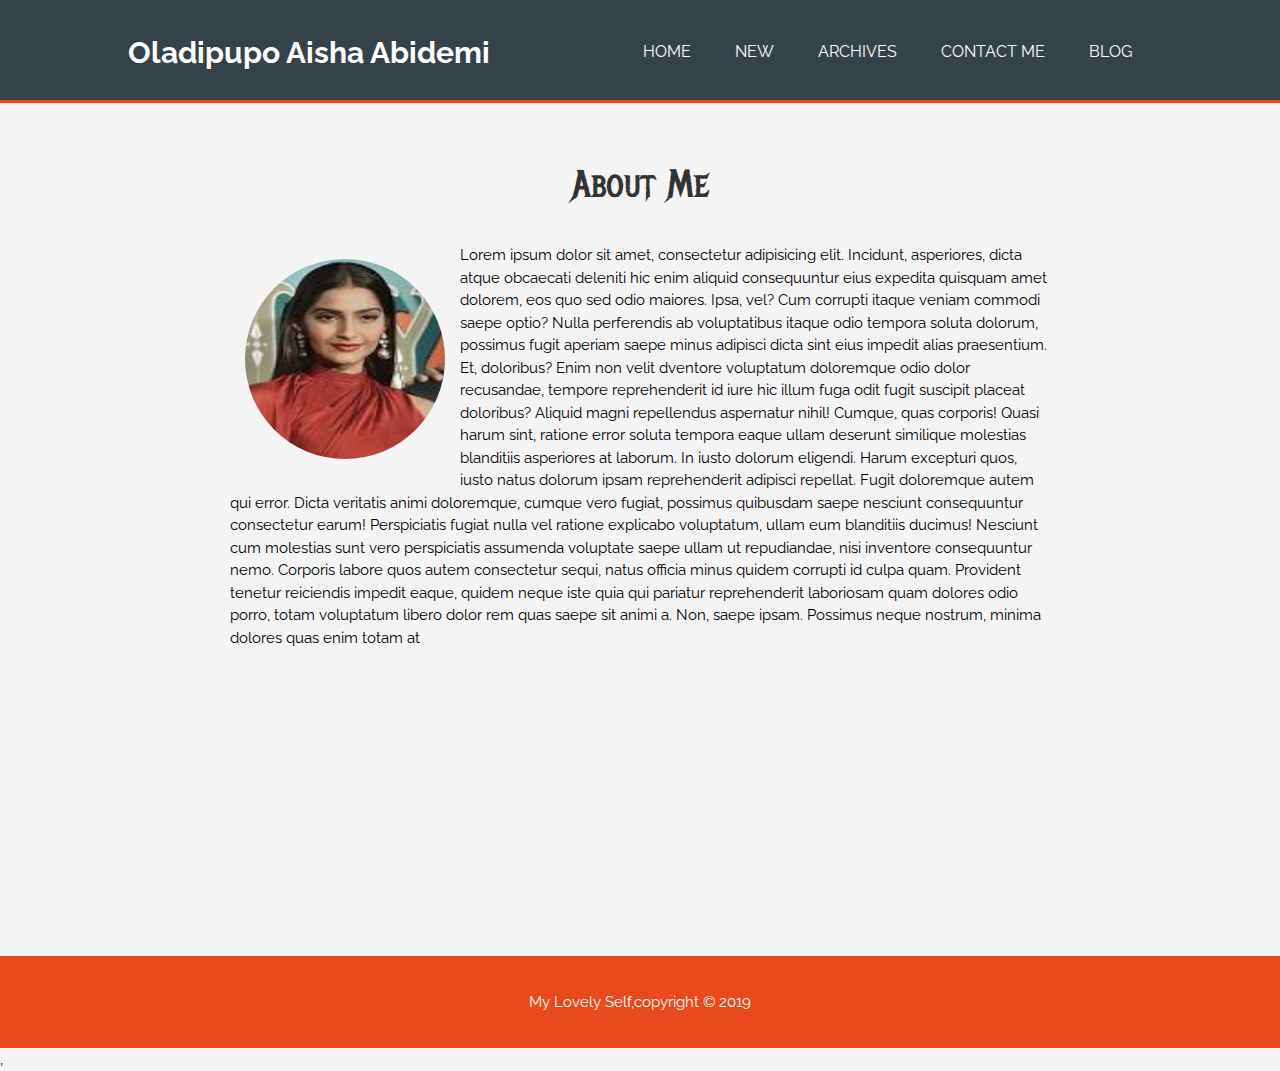
<file: index.html>
<!DOCTYPE html>
<html lang="en">
<head>
    <meta charset="UTF-8">
    <meta name="viewport" content="width=device-width, initial-scale=1.0">
    <meta http-equiv="X-UA-Compatible" content="ie=edge">
    <title>Oladipupo|About</title>
    <Link rel="stylesheet" href="./css/styles.css">
    
  
    <style>


    </style>
</head>
<body>
<header>

        <div class ="container">

            <div id="branding">

                <h1>Oladipupo Aisha Abidemi</h1>
            </div>

            <nav>

                <ul>
                    <li> <a href="index.html">Home</a></li>
                    <li> <a href="about.html">New</a></li>
                    <li> <a href="archives.html">Archives</a></li>
                    <li> <a href ="contactme1.html">Contact me</a></li>
                    <li> <a href ="blog.html">blog</a></li>

                </ul>
            </nav>
        
        </div>

        
    </header>
    <br>
    <section class="content-section container1" >
        <div class="container1">
        <h2 class="section-header">About Me</h2>
        <img  class="about-band-image" src="images/sampleimages/me.png.png">

        <p class="a">Lorem ipsum dolor sit amet, consectetur adipisicing elit. Incidunt, asperiores, dicta atque obcaecati deleniti hic enim aliquid consequuntur eius expedita quisquam amet dolorem, eos quo sed odio maiores. Ipsa, vel?
        Cum corrupti itaque veniam commodi saepe optio? Nulla perferendis ab voluptatibus itaque odio tempora soluta dolorum, possimus fugit aperiam saepe minus adipisci dicta sint eius impedit alias praesentium. Et, doloribus?
        Enim non velit dventore voluptatum doloremque odio dolor recusandae, tempore reprehenderit id iure hic illum fuga odit fugit suscipit placeat doloribus? Aliquid magni repellendus aspernatur nihil! Cumque, quas corporis!
        Quasi harum sint, ratione error soluta tempora eaque ullam deserunt similique molestias blanditiis asperiores at laborum. In iusto dolorum eligendi. Harum excepturi quos, iusto natus dolorum ipsam reprehenderit adipisci repellat.
        Fugit doloremque autem qui error. Dicta veritatis animi doloremque, cumque vero fugiat, possimus quibusdam saepe nesciunt consequuntur consectetur earum! Perspiciatis fugiat nulla vel ratione explicabo voluptatum, ullam eum blanditiis ducimus!
        Nesciunt cum molestias sunt vero perspiciatis assumenda voluptate saepe ullam ut repudiandae, nisi inventore consequuntur nemo. Corporis labore quos autem consectetur sequi, natus officia minus quidem corrupti id culpa quam.
        Provident tenetur reiciendis impedit eaque, quidem neque iste quia qui pariatur reprehenderit laboriosam quam dolores odio porro, totam voluptatum libero dolor rem quas saepe sit animi a. Non, saepe ipsam.
        Possimus neque nostrum, minima dolores quas enim totam at </p>
    </div>
    </section>


    
     

    <footer class="ab">
            <p>My Lovely Self,copyright &copy; 2019
        </p>
        </footer>
        </body>
        </html>
        
</body>
</html>

































 ,
</file>
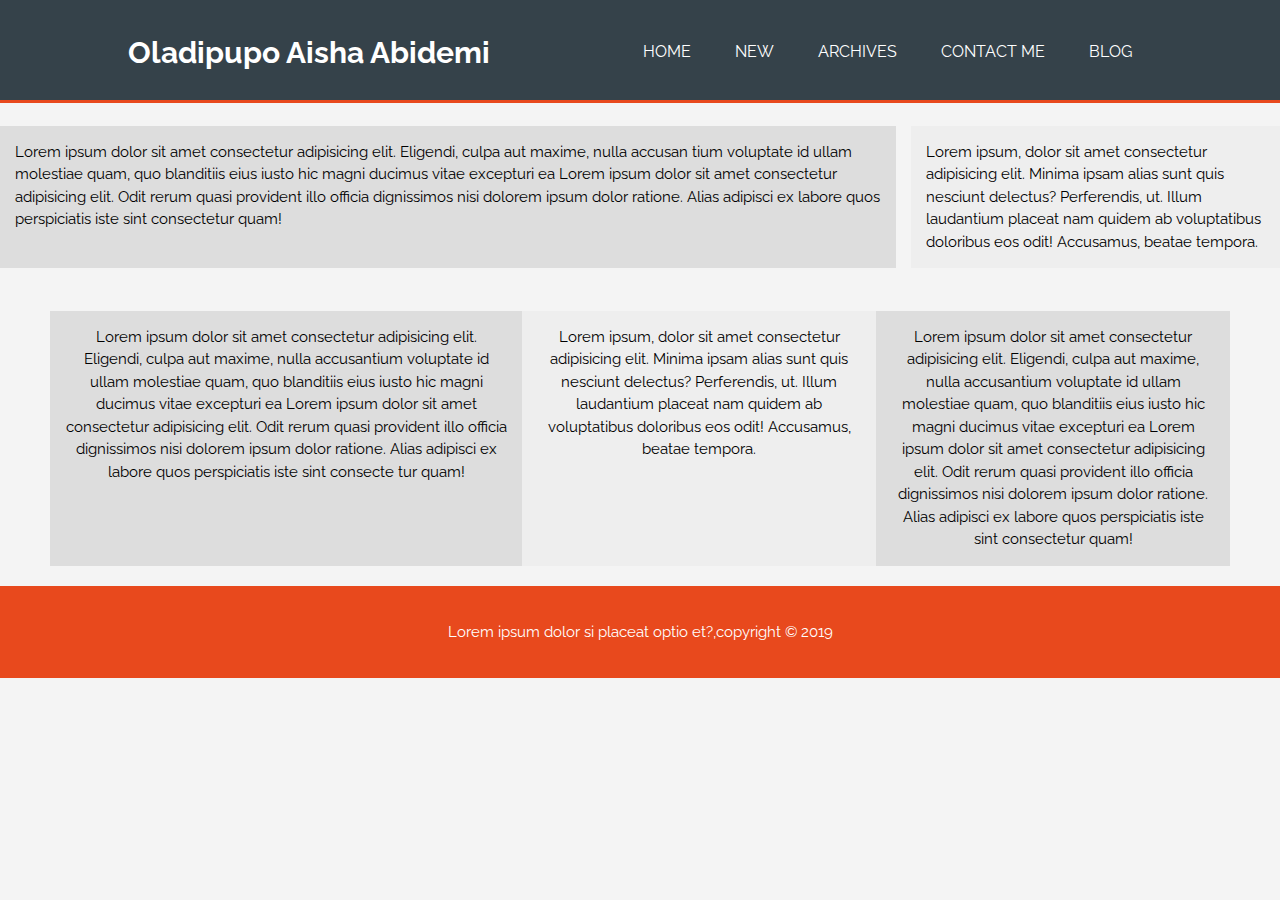
<file: about.html>
<!DOCTYPE html>
<html lang="en">
<head>
    <meta charset="UTF-8">
    <meta name="viewport" content="width=device-width, initial-scale=1.0">
    <meta http-equiv="X-UA-Compatible" content="ie=edge">
    <title>Oladipupo|contact me</title>
    <Link rel="stylesheet" href="./css/styles.css" >
    
    
  
    <style>


        
    </style>
</head>

<header>

        <div class ="container"  >

            <div id="branding">

                <h1>Oladipupo Aisha Abidemi</h1>

        
            </div>

            <nav>

                <ul id="goat">
                    <li> <a href="index.html">Home</a></li>
                    <li> <a href="about.html">New</a></li>
                    <li> <a href="archives.html">Archives</a></li>
                    <li> <a href ="contactme1.html">Contact me</a></li>
                    <li> <a href ="blog.html">blog</a></li>

                </ul>
            </nav>
        </div>
    </header>
    <br>

    
        <div>
                <div class="grid">
                    <div>
                    Lorem ipsum dolor sit amet consectetur adipisicing elit.
                    Eligendi, culpa aut maxime, nulla accusan
                    tium voluptate id ullam molestiae quam, 
                    quo blanditiis eius iusto hic magni ducimus vitae excepturi ea Lorem ipsum dolor sit amet 
                    consectetur adipisicing elit. Odit rerum quasi provident illo officia dignissimos nisi dolorem
                    ipsum dolor ratione.
                    Alias adipisci ex labore quos perspiciatis iste sint consectetur quam!
               </div>
               <div>
                    Lorem ipsum, dolor sit amet consectetur adipisicing elit.
                    Minima ipsam alias sunt quis nesciunt delectus? Perferendis, ut. Illum laudantium placeat
                    nam quidem ab voluptatibus doloribus eos odit! Accusamus, beatae tempora.
                </div>
                   
               </div>
               </div>
        
    


<br>
<section>
<div>
    <div class="grid1">
        <div>
        Lorem ipsum dolor sit amet consectetur adipisicing elit.
        Eligendi, culpa aut maxime, nulla accusantium voluptate id ullam molestiae quam, 
        quo blanditiis eius iusto hic magni ducimus vitae excepturi ea Lorem ipsum dolor sit amet 
        consectetur adipisicing elit. Odit rerum quasi provident illo officia dignissimos nisi dolorem
        ipsum dolor ratione.
        Alias adipisci ex labore quos perspiciatis iste sint consecte
        tur quam!
   </div>
   <div>
        Lorem ipsum, dolor sit amet consectetur adipisicing elit.
        Minima ipsam alias sunt quis nesciunt delectus? Perferendis, ut. Illum laudantium placeat
        nam quidem ab voluptatibus doloribus eos odit! Accusamus, beatae tempora.
    </div>
       
    <div>
            Lorem ipsum dolor sit amet consectetur adipisicing elit.
            Eligendi, culpa aut maxime, nulla accusantium voluptate id ullam molestiae quam, 
            quo blanditiis eius iusto hic magni ducimus vitae excepturi ea Lorem ipsum dolor sit amet 
            consectetur adipisicing elit. Odit rerum quasi provident illo officia dignissimos nisi dolorem
            ipsum dolor ratione.
            Alias adipisci ex labore quos perspiciatis iste sint consectetur quam!
       </div>
      
   </div>
   </div>
</section>

<footer class="ab">
    <p>Lorem ipsum dolor si placeat optio et?,copyright &copy; 2019
</p>
</footer>
</body>
</html>
</file>
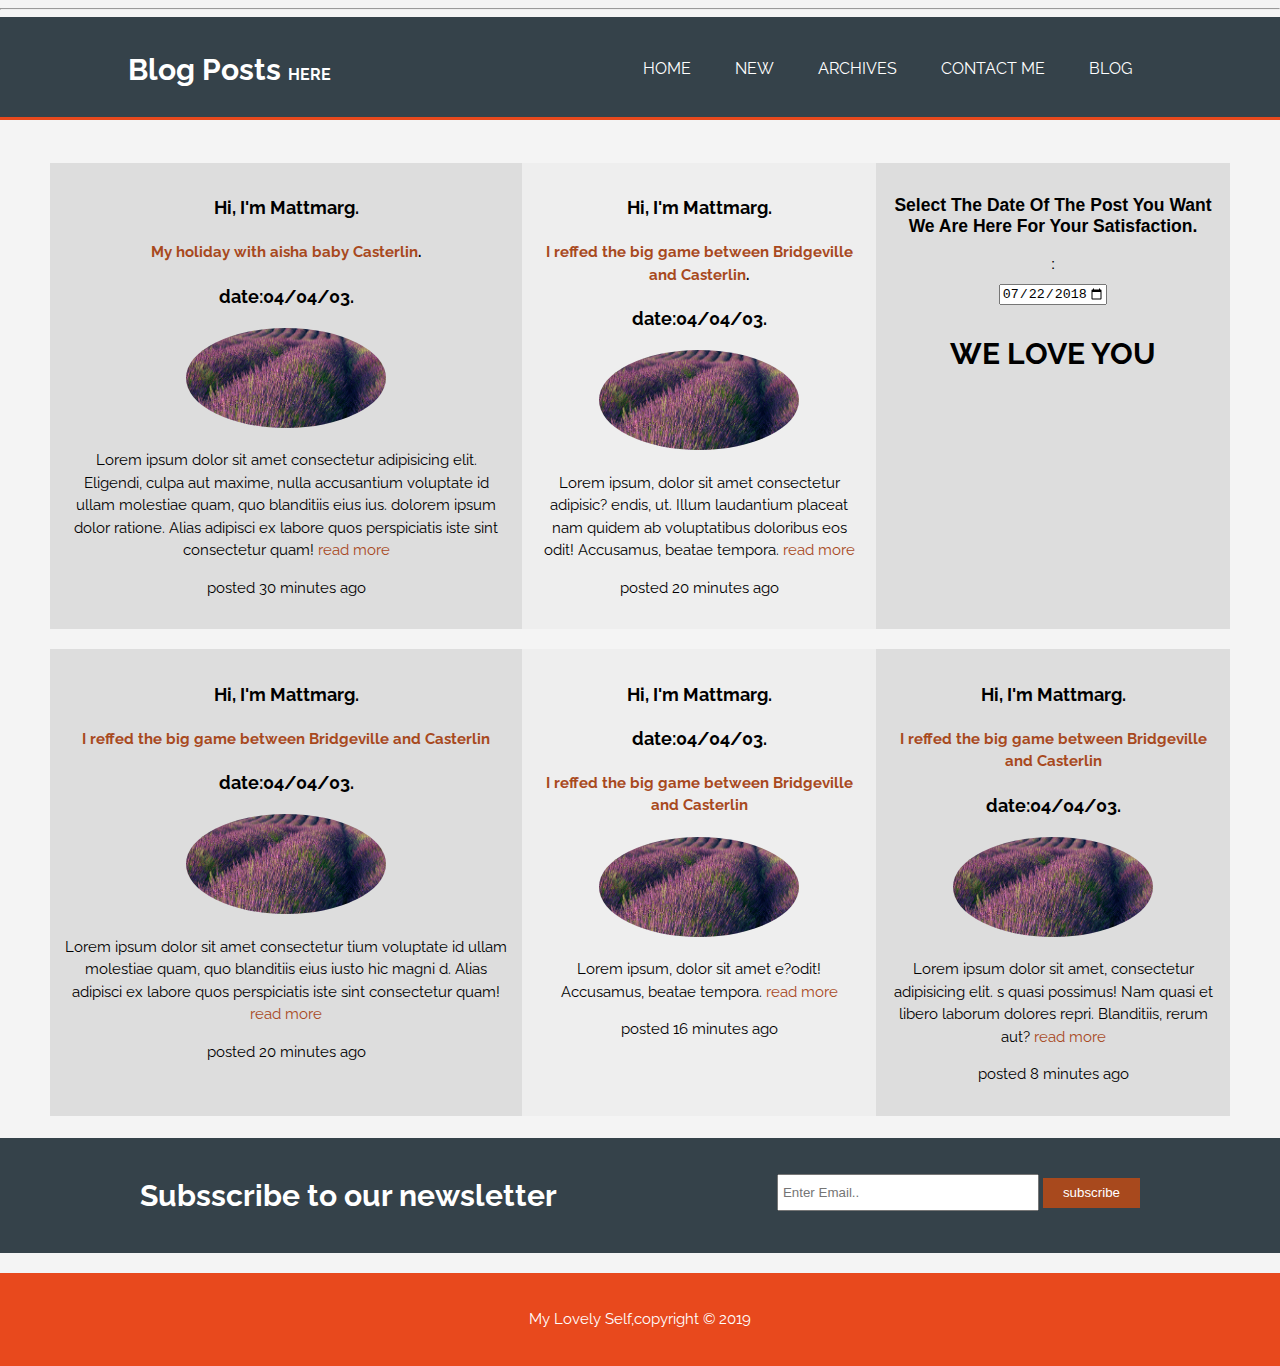
<file: blog.html>
<!DOCTYPE html>
<html lang="en">
<head>
    <meta charset="UTF-8">
    <meta name="viewport" content="width=device-width, initial-scale=1.0">
    <meta http-equiv="X-UA-Compatible" content="ie=edge">
    <title>Oladipupo|Blog</title>
    <Link rel="stylesheet" href="./css/styles.css">
        <Link rel="stylesheet" href="./css/global.css">
  
    <style>

.body{
    color:#35424a;
}    </style>
</head>
<hr>
<body>
<header>

        <div class ="container">

            <div id="branding">

                <h1>Blog Posts <a href="blog.html"> here</a></h1>
            </div>

            <nav>

                <ul>
                    <li> <a href="index.html">Home</a></li>
                    <li> <a href="about.html">New</a></li>
                    <li> <a href="archives.html">Archives</a></li>
                    <li> <a href ="contactme1.html">Contact me</a></li>
                    <li> <a href ="blog.html">blog</a></li>

                </ul>
            </nav>
        </div>
    </header>
    <br >
  



        
      




        <section>
        <div>
            <div class="grid1">
         <div id="1">
                <h3 style="text-align: center; "> Hi, I'm Mattmarg.</h3>
                <h4 style="text-align: center; "> <a href="index.html">My holiday with aisha baby</a> <a href="http:www.hits.org/casterlin/">Casterlin</a>.</h4>
                <h3 style="text-align: center; ">date:04/04/03.</h3>
                <p style="text-align: center; "><img src="images/sampleimages/Capture.PNG" id="oval" alt="image height" height="75" width="65"></p> 
               
                   Lorem ipsum dolor sit amet consectetur adipisicing elit.  Eligendi, culpa aut maxime, nulla accusantium voluptate
                    id ullam molestiae quam,  quo blanditiis eius ius. dolorem
                    ipsum dolor ratione. Alias adipisci ex labore quos perspiciatis iste sint consectetur quam!
                    <a href="archives.html"> read more</a>
                    <p>posted 30 minutes ago</p>
               </div>
            
               <div>
                   
         
                <h3 style="text-align: center; ">Hi, I'm Mattmarg.</h3>
                <h4 style="text-align: center; "><a href="index.html">I reffed the big game between Bridgeville and</a> <a href="http:www.hits.org/casterlin/">Casterlin</a>.</h4>
                <h3 style="text-align: center; ">date:04/04/03.</h3>
                <p style="text-align: center; "><img src="images/sampleimages/Capture.PNG"  id="oval" alt="image height" height="75" width="65"></p> 
                
                    Lorem ipsum, dolor sit amet consectetur adipisic? endis, ut. Illum laudantium placeat
                    nam quidem ab voluptatibus doloribus eos odit! Accusamus, beatae tempora.
                    <a href="archives.html"> read more</a>
                    <p>posted 20 minutes ago</p>
                </div>
                   
                <div >
                    
                    <label for="start"><h3>Select The Date Of The Post You Want<br>We Are Here For Your Satisfaction.</h3>:</label>

                    <input type="date" id="start" name="trip-start"
                           value="2018-07-22"
                           min="2010-01-01" max="2019-12-31">
                  
         <h1>WE LOVE YOU</h1>
                
                   </div>
                  
               </div>
               </div>
               <div>
                <div class="grid1">
                    <div>
                        
         
                <h3 style="text-align: center; ">Hi, I'm Mattmarg.</h3>
                <h4 style="text-align: center; "><a href="index.html">I reffed the big game between Bridgeville and</a> <a href="http:www.hits.org/casterlin/">Casterlin</a></h4>
                <h3 style="text-align: center; ">date:04/04/03.</h3>
                <p style="text-align: center; "><img src="images/sampleimages/Capture.PNG" id="oval" alt="image height" height="75" width="65"></p> 
                
                    Lorem ipsum dolor sit amet consectetur tium voluptate id ullam molestiae quam, 
                    quo blanditiis eius iusto hic magni d.
                    Alias adipisci ex labore quos perspiciatis iste sint consectetur quam! 
                    <a href="archives.html"> read more</a>
                    <p>posted 20 minutes ago</p>
               </div>

               <div>
                   
         
                <h3 style="text-align: center; ">Hi, I'm Mattmarg.</h3>
                <h3 style="text-align: center; ">date:04/04/03.</h3>
                <h4 style="text-align: center; "><a href="index.html">I reffed the big game between Bridgeville and</a> <a href="http:www.hits.org/casterlin/">Casterlin</a></h4>
                <p style="text-align: center; "><img src="images/sampleimages/Capture.PNG" id="oval" alt="image height" height="75" width="65"></p> 
                
                    Lorem ipsum, dolor sit amet e?odit! Accusamus, beatae tempora.
                    <a href="archives.html"> read more</a>
                    <p>posted 16 minutes ago</p>
                </div>
                   
                <div>
                    
         
                <h3 style="text-align: center; ">Hi, I'm Mattmarg.</h3>
                <h4 style="text-align: center; "> <a href="index.html">I reffed the big game between Bridgeville and</a> <a href="http:www.hits.org/casterlin/">Casterlin</a></h4>
                <h3 style="text-align: center; ">date:04/04/03.</h3>
                <p style="text-align: center; "><img src="images/sampleimages/Capture.PNG" id="oval" alt="image height" height="75" width="65"></p> 
              
                    Lorem ipsum dolor sit amet, consectetur adipisicing elit. s quasi possimus! 
                    Nam quasi et libero laborum dolores repri. Blanditiis, rerum aut?
                    <a href="archives.html"> read more</a>
                    <p>posted 8 minutes ago</p>
                   </div>
                  
              


                
       
                      
                            </div>
                            <br>
    



            
                          
            </section>




    <section id="newsletter">
        <div class="container">
            <h1>Subsscribe to our newsletter</h1>
            <form>
            <input type="email" placeholder="Enter Email..">
            <button type="submit" class="button_1"> subscribe</button>
        </form>
        </div>
    </section>
    <footer class="ab">
            <p>My Lovely Self,copyright &copy; 2019
        </p>
        </footer>
        </body>
        </html>
</file>
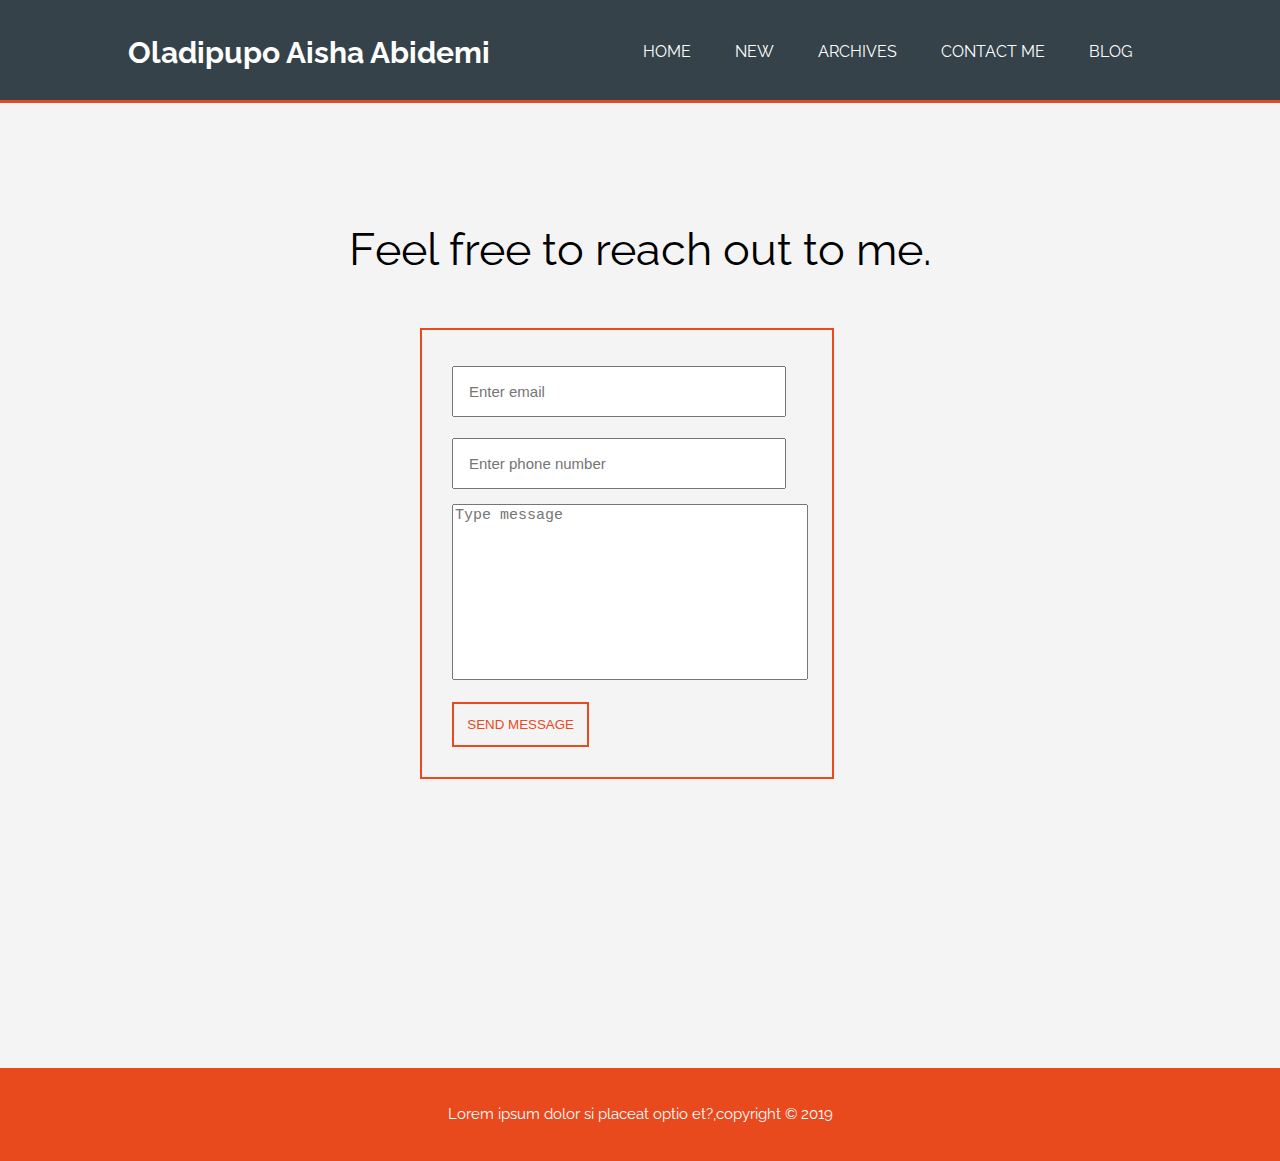
<file: contactme1.html>
<!DOCTYPE html>
<html lang="en">
<head>
    <meta charset="UTF-8">
    <meta name="viewport" content="width=device-width, initial-scale=1.0">
    <meta http-equiv="X-UA-Compatible" content="ie=edge">
    <title>Oladipupo|contact me</title>
    <Link rel="stylesheet" href="./css/styles.css" >
    
    
  
    <style>

.form
{
    height:  90vh;

}
header
{
    background: #35424a;
}
.container-info
{
    margin-left: 420px;
    width: 350px;
    height: 400px auto;
    border: 2px solid #e8491d;
    padding: 2em;
}
input[type="email"],input[type="text"]
{
    padding: 1em;
    font-size: 1em;
    width: 300px;
    margin-bottom: 1em;
}
textarea
{
    resize: none;
    width: 350px;
    font-size: 1em;
    margin-bottom: 1em;
}

button
{
    border: 2px solid #e8491d;
    padding: 1em;
    background: transparent;
    color: #e8491d;
}

button:hover
{
    color:#e8491d;
    background: #f4f4f4f4;
}

.greeting
{
    margin-top: 2em;
    font-size: 3em;
    text-align: center;
}
        
    </style>
</head>

<header>

        <div class ="container">

            <div id="branding">

                <h1>Oladipupo Aisha Abidemi</h1>
            </div>

            <nav>

                <ul id="goat">
                    <li> <a href="index.html">Home</a></li>
                    <li> <a href="about.html">New</a></li>
                    <li> <a href="archives.html">Archives</a></li>
                    <li> <a href ="contactme1.html">Contact me</a></li>
                    <li> <a href ="blog.html">blog</a></li>

                </ul>
            </nav>
        </div>
    </header>
    <br>

    
    
    <div class="form">
        <div class="greeting">
         <p> Feel free to reach out to me.</p>
            
            </div>
    <div class="container-info">
        
       <input type="text" placeholder="Enter email" required=""/>
       <input type="text" name="" id="" placeholder="Enter phone number"/>
       <textarea name="" id="" placeholder="Type message" rows="10"></textarea>
       <button type="submit">SEND MESSAGE</button>
    </div>
</div>
        
    


<br>


<footer class="ab">
    <p>Lorem ipsum dolor si placeat optio et?,copyright &copy; 2019
</p>
</footer>
</body>
</html>
</file>
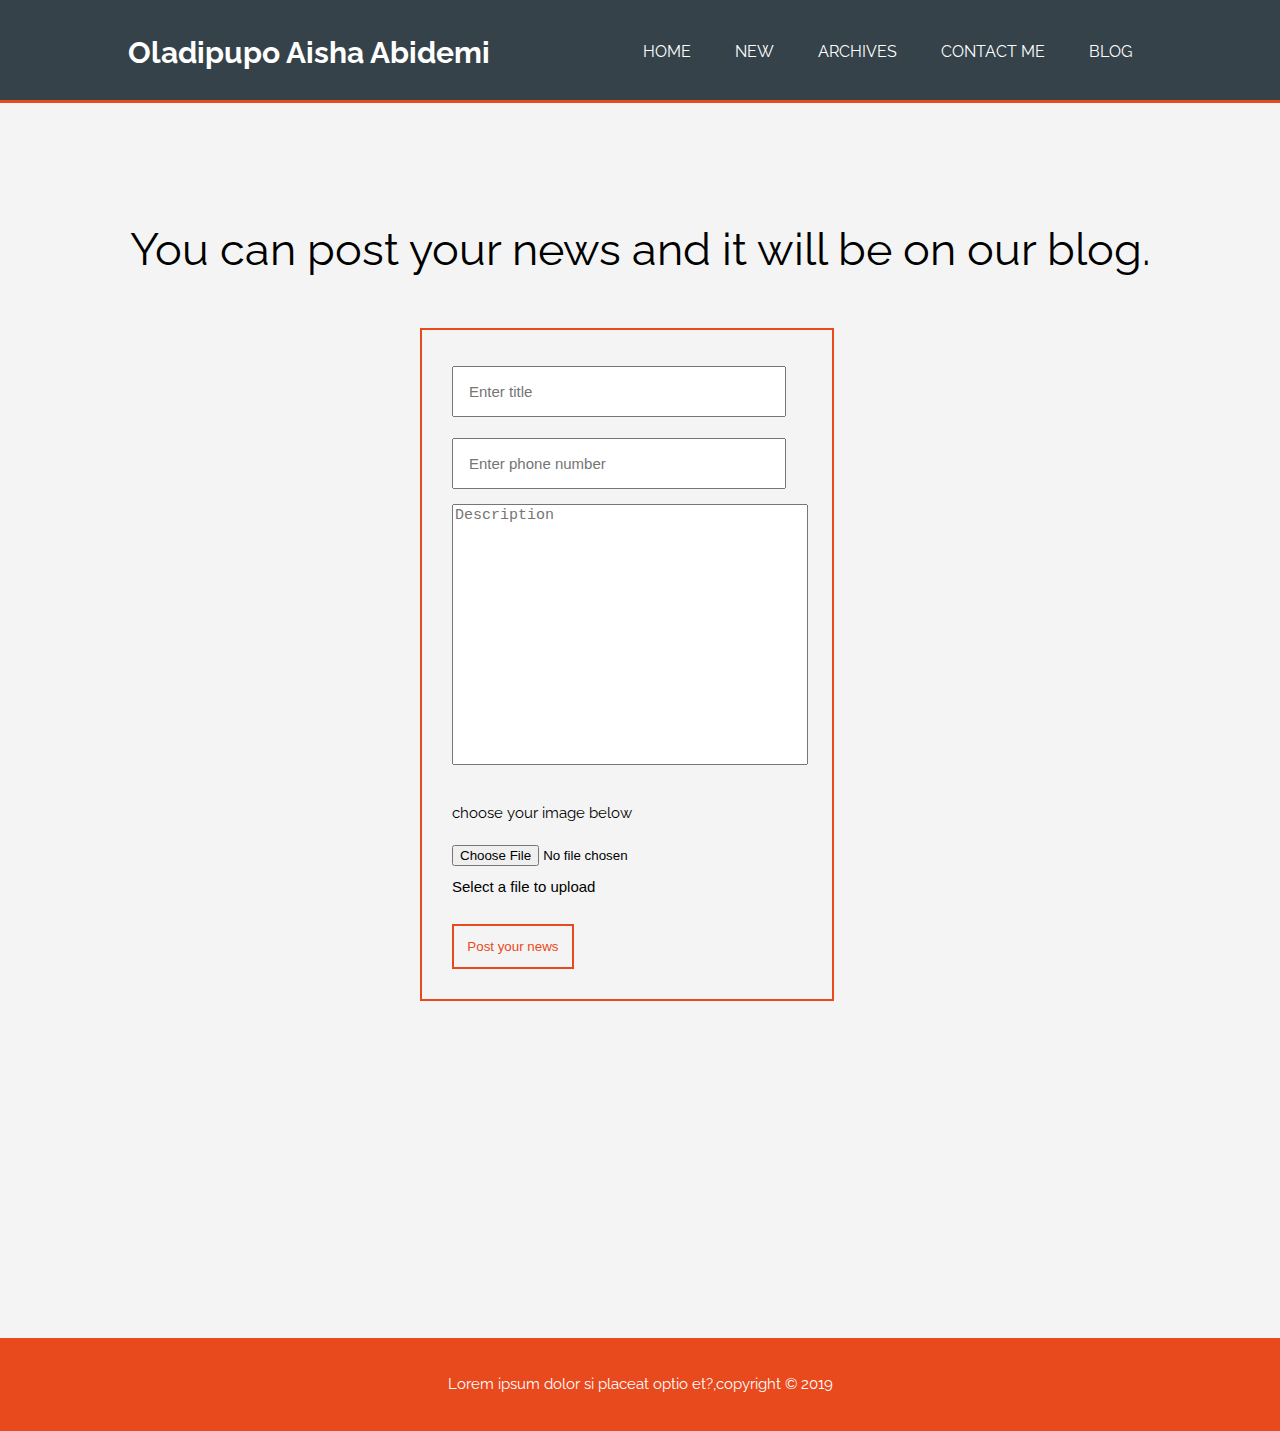
<file: createpost.html>
<!DOCTYPE html>
<html lang="en">
<head>
    <meta charset="UTF-8">
    <meta name="viewport" content="width=device-width, initial-scale=1.0">
    <meta http-equiv="X-UA-Compatible" content="ie=edge">
    <title>Oladipupo|contact me</title>
    <Link rel="stylesheet" href="./css/styles.css" >
    
    
  
    <style>

.form1
{
    height:  120vh;

}
header
{
    background: #35424a;
}
.container-info
{
    margin-left: 420px;
    width: 350px;
    height: 400px auto;
    border: 2px solid #e8491d;
    padding: 2em;
}
input[type="email"],input[type="text"]
{
    padding: 1em;
    font-size: 1em;
    width: 300px;
    margin-bottom: 1em;
}
textarea
{
    resize: none;
    width: 350px;
    font-size: 1em;
    margin-bottom: 1em;
}

button
{
    border: 2px solid #e8491d;
    padding: 1em;
    background: transparent;
    color: #e8491d;
}

button:hover
{
    color:black;
    background: burlywood;
}

.greeting
{
    margin-top: 2em;
    font-size: 3em;
    text-align: center;
}
        
    </style>
</head>

<header>

        <div class ="container">

            <div id="branding">

                <h1>Oladipupo Aisha Abidemi</h1>
            </div>

            <nav>

                <ul id="goat">
                    <li> <a href="index.html">Home</a></li>
                    <li> <a href="about.html">New</a></li>
                    <li> <a href="archives.html">Archives</a></li>
                    <li> <a href ="contactme1.html">Contact me</a></li>
                    <li> <a href ="blog.html">blog</a></li>

                </ul>
            </nav>
        </div>
    </header>
    <br>

    
    
    <div class="form1">
        <div class="greeting">
         <p> You can post your news and it will be on our blog.</p>
            
            </div>
    <div class="container-info">
        
       <input type="text" placeholder="Enter title" required=""/>
       <input type="text" name="" id="" placeholder="Enter phone number"/>
       <textarea name="" id="" placeholder="Description" rows="15"></textarea>
  <p> choose your image below</p>
       <input type="file" name="imageupload" value="fileupload" id="fileupload">
<label for="fileupload"> Select a file to upload</label>
<br>

       <button type="submit">Post your news </button>
    </div> 
</div>




       <!-- 
<form>
        First name:<br>
        <input type="text" name="firstname"><br>
        Last name:<br>
        <input type="text" name="lastname">
      </form>
      -->
      


<br>


<footer class="ab">
    <p>Lorem ipsum dolor si placeat optio et?,copyright &copy; 2019
</p>
</footer>
</body>
</html>
</file>
<file: css/styles.css>
@import url('https://fonts.googleapis.com/css?family=Metal+Mania');
@import url('https://fonts.googleapis.com/css?family=Raleway');



 html,body{
   
    font-size:15px ;
    line-height: 1.5;
    font-family:Raleway;
    padding: 0;
    margin:0;
    background-color: #f4f4f4F4;


}


body{
   
   
    font:15px/1.5 ;
    padding: 0;
    margin:0;
    background-color: #f4f4f4F4;

}

a{
    text-decoration: none;
    color:#a8491d;
}



.button_1{
    height:30px;
    background:#a8491d;
    border:0;
    padding-left: 20px;
    padding-right: 20px;
    color:#ffffff;
}




.container{
    

    width:80%;
    margin:auto;
    overflow:hidden;
}


header{
    background:#35424a;
    color:#ffffff;
    padding-top: 30px;
    min-height: 70px;
    border-bottom: #e8491d 3px solid;
}

header a{
    color: #ffffff;
    text-decoration: none;
    text-transform: uppercase;
    font-size: 16px;

}
header ul{
    margin: 0%;
    padding: 0;
}

header li{
    
    display:inline;
    padding: 0 20px 0 20px;
}

header #branding{
    float:left;

}

header #branding h1{
    margin: 0;
}

header nav{
    float:right;
    margin-top: 10px;
}

.grid{
    display:grid;
    grid-template-columns: 70% 30%;
    grid-column-gap: 1em;
}

 .grid > div{
    background:#eee;
    padding:1em;
}
  .grid > div:nth-child(odd){
      background:#ddd;
  }


.content-section{
height: 90vh;
    margin:1em;
}

footer{
    padding: 20px;
    margin-top: 20px;
    color: #ffffff;
    background-color:#e8491d;
    text-align: center;
}
.grid1{
    display:grid;
    grid-template-columns:40% 30% 30% ;
    text-align: center;
    margin-top: 20px;
    margin-right: 50px;
    margin-left: 50px;
}
.grid1 >div{
    background: #eee;
    padding: 1em;
}
.grid1 > div:nth-child(odd){
    background: #ddd;
}






.container1{
    max-width: 1200px;
    margin: 0 auto;
    padding:0 2.5em;
    }
    .section-header{
        font-family: "metal mania";
        font-weight: normal;
        color:#333;
        text-align: center;
        font-size: 2.5em;
    }
    .content-section{
        margin:1em;
    }
    
    .about-band-image{
        float:left;
        height:200px;
        width:200px;
        margin: 15px;
        border-radius: 50%
    }


    #newsletter{
        padding:15px;
        color:#ffffff;
        background: #35424a;
    }
    #newsletter h1{
        float:left;
    }
    #newsletter form{
        float:right;
        margin-top: 15px;
    }
    #newsletter input[type="email"]{
        padding: 4px;
        height: 25px;
        width:250px;

    }














.top{
    
    text-align: center;
    
    
}
.side{
    text-emphasis: none;
    text-align: right;
    

}
label {
    display: block;
    font: 1rem 'Fira Sans', sans-serif;
}

input,
label {
    margin: .4rem 0;
}

.note {
    font-size: .8em;
}
.container1{
    width:80%;
    margin:auto;
    overflow: hidden;
}

 

@media screen and (max-width: 600px){
    .grid, .grid1{
        grid-template-columns: 1fr;
        grid-template-rows: auto;
    }
}

@media screen and (max-width: 600px){
#newsletter{
    display:grid;
    grid-template-columns: 1fr;
    grid-template-rows: auto;
}
}
  #oval {
    width: 200px;
    height: 100px;
    
    border-radius: 100px / 50px;


  }
  .form-container{
      width:250px;
      height:auto;
      padding:20px 30px;
      background-color:black;
      border-radius:10px;
      box-shadow:0 0 10px o #000;
  }
</file>
<file: css/global.css>
.form-container{
    width:250px;
    height:auto;
    padding:20px 30px;
    background-color:black;
    border-radius:10px;
    box-shadow:0 0 10px o #000;
    margin: auto;
}
</file>
